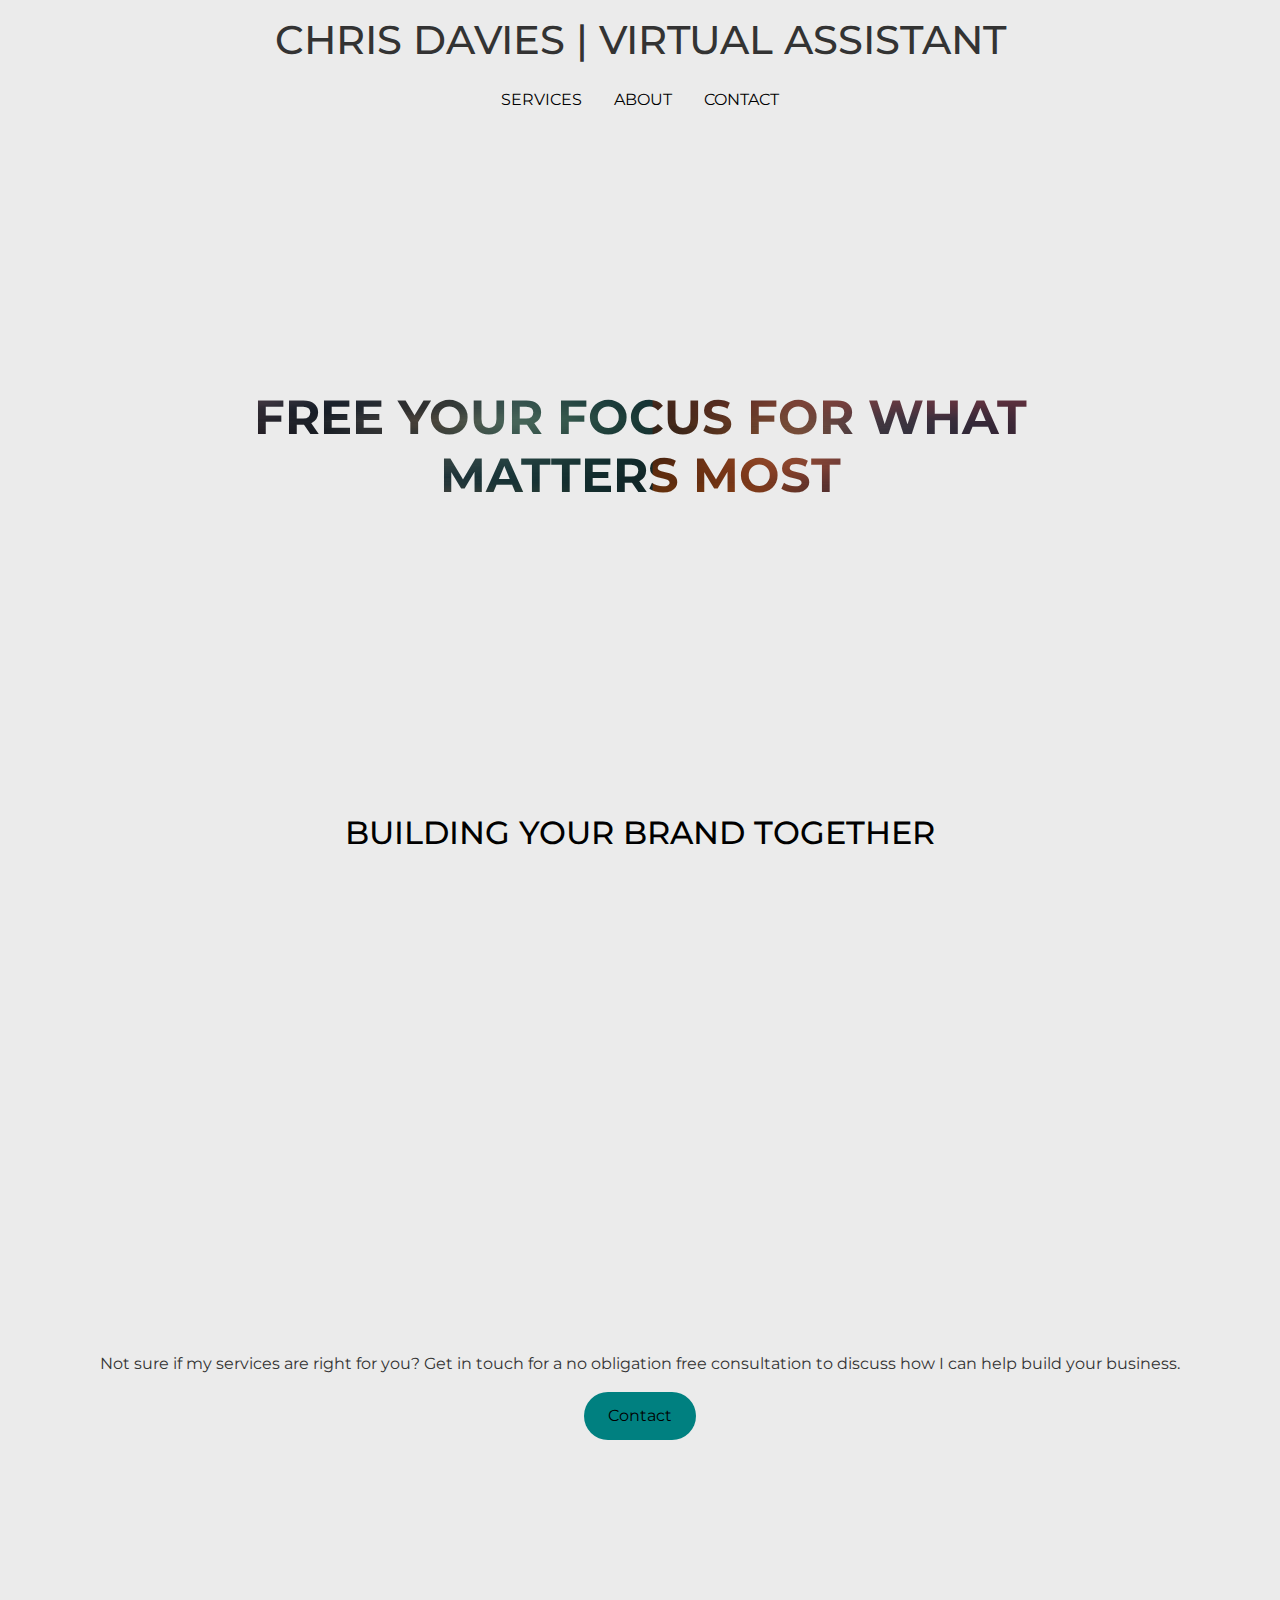
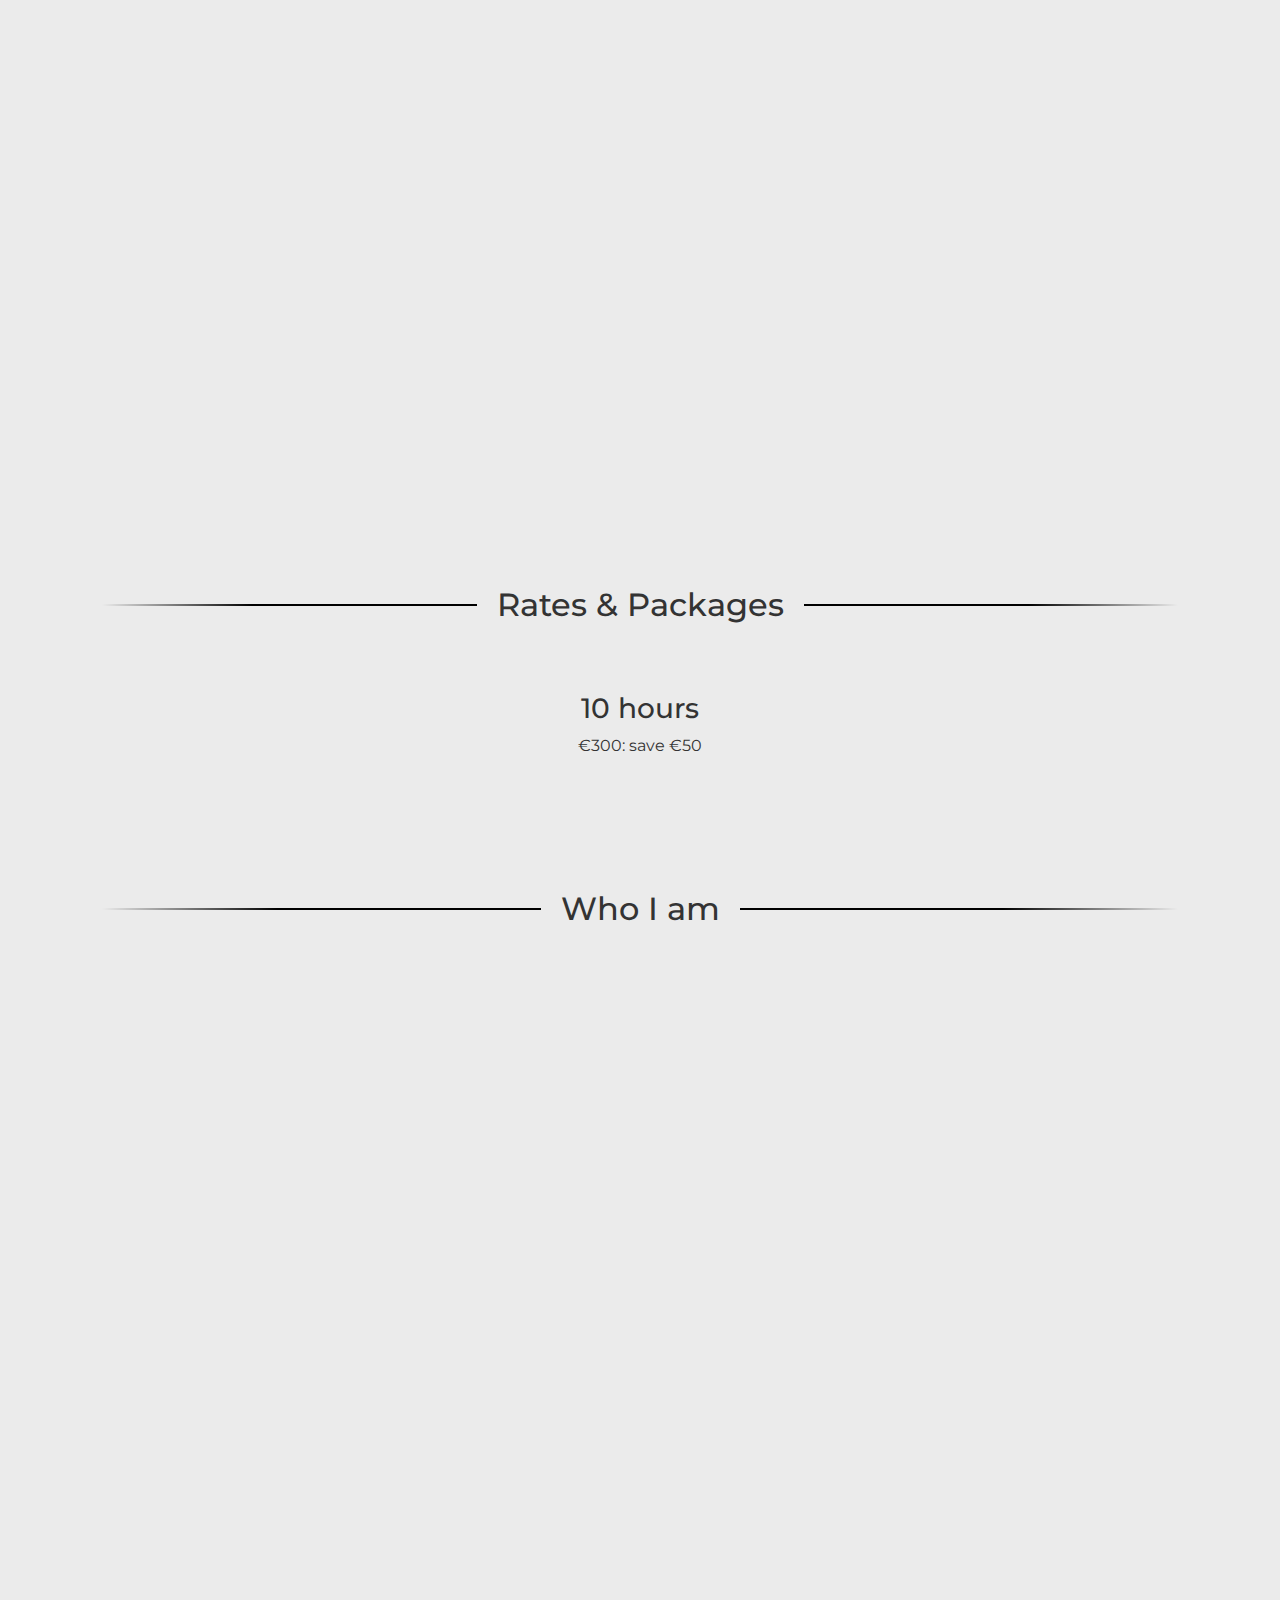
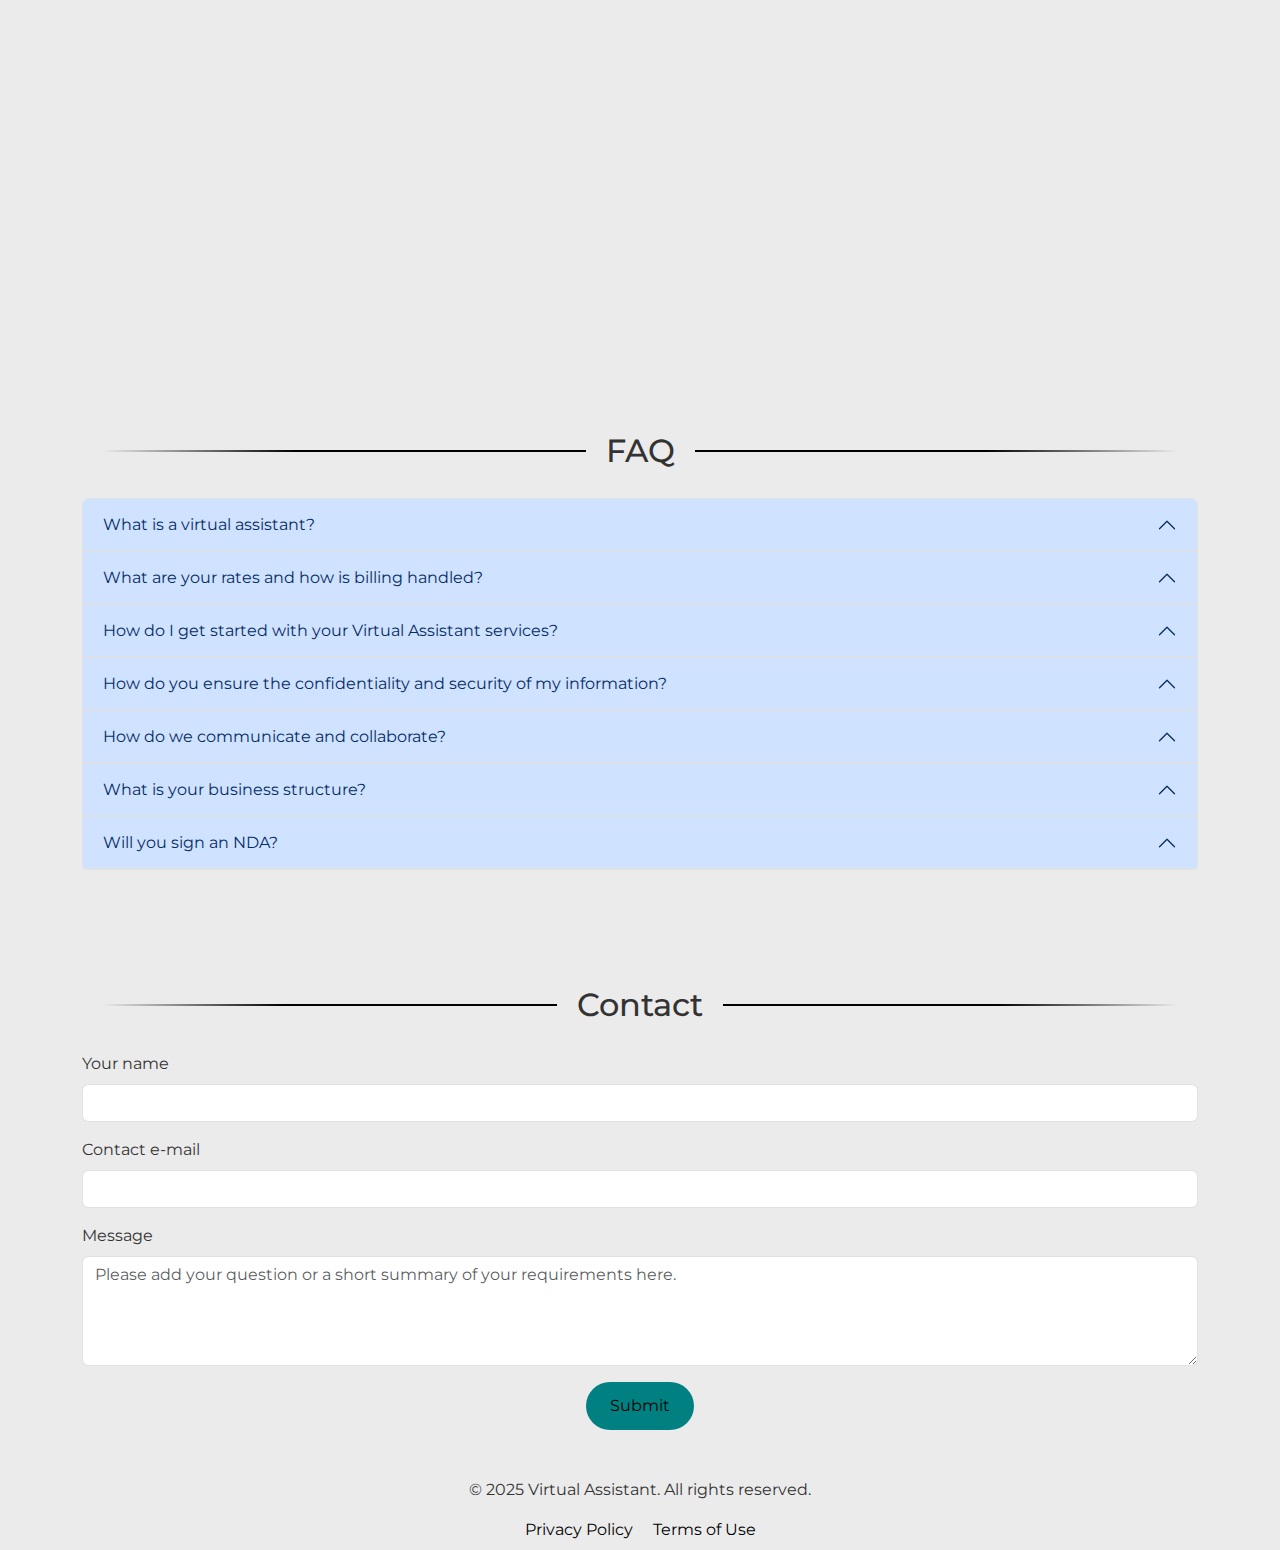
<file: index.html>
<!DOCTYPE html>
<html lang="en">

<head>
    <meta charset="UTF-8">
    <meta name="viewport" content="width=device-width, initial-scale=1.0">
    <title>CHRIS DAVIES | VIRTUAL ASSISTANT</title>
    <link href="https://cdn.jsdelivr.net/npm/bootstrap@5.3.0-alpha3/dist/css/bootstrap.min.css" rel="stylesheet">
    <link href="style_main.css" type="text/css" rel="stylesheet" />
    <link rel="apple-touch-icon" sizes="180x180" href="./favicon/apple-touch-icon.png">
    <link rel="icon" type="image/png" sizes="32x32" href="./favicon/favicon-32x32.png">
    <link rel="icon" type="image/png" sizes="16x16" href="./favicon/favicon-16x16.png">
    <link rel="manifest" href="/site.webmanifest">
    <style>
        @import url('https://fonts.googleapis.com/css2?family=Montserrat:ital,wght@0,100..900;1,100..900&display=swap');
    </style>



</head>

<body>
    <header>
        <div class="container">
            <h1>CHRIS DAVIES | VIRTUAL ASSISTANT</h1>
            <nav class="mt-3">
                <ul class="nav justify-content-center">
                    <li class="nav-item"><a class="nav-link text-black" href="#services">SERVICES</a></li>
                    <li class="nav-item"><a class="nav-link text-black" href="#about">ABOUT</a></li>
                    <li class="nav-item"><a class="nav-link text-black" href="#contact">CONTACT</a></li>

                </ul>
            </nav>
        </div>
    </header>

    <!-- HERO INTERSTITIAL -->
    <div class="hero container">
        <h1 class="text-with-image-1 w-75 mx-auto">FREE YOUR FOCUS FOR WHAT MATTERS MOST</h1>

    </div>


    <!--SERVICE CARDS -->
    <div id="services" class="container text-center py-5">
        <h2><a class="text-black" href="#services">BUILDING YOUR BRAND TOGETHER</a></h2>
        <div class="row mt-5">
            <div class="col-md-6 textEnterLeft">
                <div class="service-card ">
                    <h3>Streamlined admin</h3>
                    <p class="mx-2">Take the stress out of day-to-day operations with support for all your essential
                        business admin - from managing your calendar and keeping your inbox organized to taking care
                        of invoicing and planning your travel arrangements</p>

                </div>
            </div>
            <div class="col-md-6">
                <div class="service-card textEnterRight">
                    <h3>Tech magic</h3>
                    <p class="mx-2">Creating and maintaining your online presence needn't be a hassle. No matter if
                        it's leveraging the power of AI, buidling beautiful websites, or protecting your business
                        from bad actors, I provide technical solutions that keep your business
                        running safely and securely </p>
                    </ul>
                </div>
            </div>

        </div>
        <div class="row mt-5">
            <div class="col-md-6">
                <div class="service-card textEnterLeft">
                    <h3>Project powerhouse</h3>
                    <p class="mx-2">From design through to delivery, I will help you manage
                        projects of all kinds, whatever the goal may be. My experience with Agile, risk management,
                        and vendor
                        coordination ensures your projects stay on track and deliver practical business value.</p>
                </div>
            </div>
            <div class="col-md-6">
                <div class="service-card textEnterRight">
                    <h3>People perfection</h3>
                    <p class="mx-2">Managing your hiring, onboarding, retention, client relationships, and other
                        human factors can be a chore. With more than 10 years of corporate leadership experience
                        spanning many countries, let me take the lead so you can focus on creating value for your
                        business </p>

                </div>
            </div>

        </div>
        <div class="row mt-5">
            <div>
                <p>Not sure if my services are right for you? Get in touch for a no obligation free consultation to
                    discuss how I can help build your business.</p>
                <a href="#contact"><button class="cta-button">Contact</button></a>
            </div>
        </div>
    </div>
    </div>


    <!-- HERO INTERSTITIAL 2 -->
    <div class="hero container textEnterLeft ">
        <h1 class="text-with-image-2">STRESS LESS <br> ACHIEVE MORE</h1>
    </div>


    <!--RATES -->
    <div class="rates py-5 alt-bg container" id="rates">
        <h2 class="text-center  decorated-header">Rates & Packages</h2>
        <div class="row mt-5">
            <div class="col-md-4 text-center">
                <div class="service-card textEnterLeft">
                    <h3>Hourly rates/ad hoc</h3>
                    <p>€35/hour*</p>
                </div>
            </div>
            <div class="col-md-4 text-center">
                <div class="service-card">
                    <h3>10 hours</h3>
                    <p>€300: save €50</p>
                </div>
            </div>
            <div class="col-md-4 text-center textEnterRight">
                <div class="service-card">
                    <h3>20 hours</h3>
                    <p>€600: save €100</p>
                </div>
            </div>
        </div>

    </div>



    <!--ABOUT ME -->
    <div id="about" class="container py-5">
        <h2 class="text-center decorated-header">Who I am</h2>
        <div class="row align-items-center">

            <div class="col-md-8 textEnterLeft">
                <h6 class="text-center">20+ years of global experience</h6>
                <h6 class="text-center">4 industries, 6 continents, 2 languages</h6>
                <h6 class="text-center">1 goal - to free your focus for what matters most</h6>
                <br>

                <p>Since 2003, I have worked internationally in leadership roles, delivering practical business
                    value to clients
                    and partners alike. With experience in the maritime, hospitality, tech, and education
                    industries, I have a wide range of transferable skills and experience to bring to your team.</p>

                <p>Now based in the EU and fully registered and insured to provide business consulting and VA
                    services worldwide, I aim to use my knowledge and skills to help SMEs and entrepreneurs get more
                    from their time by taking over the tasks that you don’t want to handle, freeing your focus for
                    what matters most; creating value for your business.</p>


            </div>
            <div
                class="col-md-4 d-flex flex-md-column flex-sm-row align-items-center justify-content-center textEnterRight">
                <div><a href="https://www.facebook.com/chris.davies.530631/" target="_blank"><img class="p-4 mx-auto"
                            src="./images/png/001-facebook-1.png" alt=""></a></div>
                <div><a href="https://www.linkedin.com/in/chris-davies-819113186/" target="_blank"><img
                            class="p-4 mx-auto" src="./images/png/002-linkedin.png" alt=""></a></div>

            </div>
        </div>
    </div>


    <!-- HERO INTERSTITIAL 3 -->
    <div class="hero container textEnterRight">
        <h1 class="text-with-image-3">BUILDING YOUR BRAND <br> TOGETHER</h1>
    </div>


    <!--FAQ -->
    <div class="container py-5">
        <h2 class="decorated-header">FAQ</h2>
        <div class="accordion" id="faqAccordion">
            <div class="accordion-item">
                <h2 class="accordion-header">
                    <button class="accordion-button" type="button" data-bs-toggle="collapse" data-bs-target="#faq1">
                        What is a virtual assistant?
                    </button>
                </h2>
                <div id="faq1" class="accordion-collapse collapse">
                    <div class="accordion-body">
                        A Virtual Assistant is remote partner who can support you with a wide range of business
                        administration tasks,
                        including calendar management, inbox management, invoicing, data entry, research, customer
                        support, and social media scheduling. Furthermore, I also offer technical support, project
                        management, web development, website maintenance, cybersecurity, and web hosting services.
                    </div>
                </div>
            </div>

            <div class="accordion-item">
                <h2 class="accordion-header">
                    <button class="accordion-button" type="button" data-bs-toggle="collapse" data-bs-target="#faq2">
                        What are your rates and how is billing handled?
                    </button>
                </h2>
                <div id="faq2" class="accordion-collapse collapse">
                    <div class="accordion-body">
                        Rates are available <a href="#rates">here</a>. Ad hoc services are billed after the fact
                        with a minimum of 1
                        hour required, and thereafter in 15-minute increments. Retainer packages are tracked in
                        6-minute blocks and remain valid for one calendar month, with the option to roll over unused
                        time for up to one additional month. Retainer payments are made in advance to ensure
                        seamless service.
                        <br><br>
                        I understand that unexpected situations can arise, and I handle these with flexibility and
                        empathy to accommodate your needs as best as possible.
                    </div>
                </div>
            </div>

            <div class="accordion-item">
                <h2 class="accordion-header">
                    <button class="accordion-button" type="button" data-bs-toggle="collapse" data-bs-target="#faq3">
                        How do I get started with your Virtual Assistant services?
                    </button>
                </h2>
                <div id="faq3" class="accordion-collapse collapse">
                    <div class="accordion-body">
                        Getting started is simple and hassle-free. Just send a message via email or the contact form
                        outlining your needs or any questions you have. You’ll then receive a link to book a free,
                        no-obligation discovery call where we’ll discuss your requirements and how I can best
                        support you.
                    </div>
                </div>
            </div>

            <div class="accordion-item">
                <h2 class="accordion-header">
                    <button class="accordion-button" type="button" data-bs-toggle="collapse" data-bs-target="#faq4">
                        How do you ensure the confidentiality and security of my information?
                    </button>
                </h2>
                <div id="faq4" class="accordion-collapse collapse">
                    <div class="accordion-body">
                        I take data protection and confidentiality seriously. Your information is safeguarded under
                        the GDPR, and I am governed by the Spanish equivalent of the UK’s Information
                        Commissioner's Office (ICO). This ensures that all data handling practices comply with
                        strict security and privacy regulations. Data processing policies and forms are provided
                        prior to
                        the commencement of services.
                    </div>
                </div>
            </div>

            <div class="accordion-item">
                <h2 class="accordion-header">
                    <button class="accordion-button" type="button" data-bs-toggle="collapse" data-bs-target="#faq5">
                        How do we communicate and collaborate?
                    </button>
                </h2>
                <div id="faq5" class="accordion-collapse collapse">
                    <div class="accordion-body">
                        Standard communication is conducted via Skype, Zoom, or Google Meet, depending on your
                        preference. For most
                        collaboration, we use email and Google Docs to ensure smooth document sharing and real-time
                        editing.
                        If a task requires specialist software, I’m happy to work with the tools that best suit your
                        needs. You’ll also have access to a working calendar where you can easily book a call
                        whenever needed.
                    </div>
                </div>
            </div>

            <div class="accordion-item">
                <h2 class="accordion-header">
                    <button class="accordion-button" type="button" data-bs-toggle="collapse" data-bs-target="#faq6">
                        What is your business structure?
                    </button>
                </h2>
                <div id="faq6" class="accordion-collapse collapse">
                    <div class="accordion-body">
                        I operate as a registered business in Spain and am fully IVA (sales tax) registered.
                        Additionally, I am fully insured, ensuring peace of mind for both you and your business.
                        This structure allows me to work with clients across the EU and beyond in a professional and
                        compliant manner.
                    </div>
                </div>
            </div>

            <div class="accordion-item">
                <h2 class="accordion-header">
                    <button class="accordion-button" type="button" data-bs-toggle="collapse" data-bs-target="#faq7">
                        Will you sign an NDA?
                    </button>
                </h2>
                <div id="faq7" class="accordion-collapse collapse">
                    <div class="accordion-body">
                        Yes, and one can be provided.
                    </div>
                </div>
            </div>

        </div>
    </div>


    <!--CONTACT -->

    <div id="contact" class="container py-5">
        <h2 class="decorated-header">Contact</h2>
        <form action="https://api.web3forms.com/submit" method="POST">

            <!-- Public Access Key -->
            <input type="hidden" name="access_key" value="aad7d4ad-b70a-47de-92fe-3119e22a52cf">

            <div class="mb-3">
                <label for="name" class="form-label">Your name</label>
                <input type="text" name="name" class="form-control" required>
            </div>
            <div class="mb-3">
                <label for="email" class="form-label">Contact e-mail</label>
                <input type="email" name="email" class="form-control" required>
            </div>
            <div class="mb-3">
                <label for="message" class="form-label">Message</label>
                <textarea name="message" class="form-control" rows="4"
                    placeholder="Please add your question or a short summary of your requirements here. "
                    required></textarea>

            </div>

            <!-- Spam Protection -->
            <div class="h-captcha" data-captcha="true"></div>

            <div class="text-center">
                <button type="submit" class="cta-button">Submit</button>
            </div>
        </form>
    </div>


    <footer>
        <div class="container text-center mb-2">
            <p>&copy; 2025 Virtual Assistant. All rights reserved.</p>
            <a href="./docs/privacy_notice.pdf" class="me-3">Privacy Policy</a>
            <a href="./docs/Website terms of use.pdf">Terms of Use</a>
        </div>
    </footer>

    <script src="https://cdn.jsdelivr.net/npm/bootstrap@5.3.0-alpha3/dist/js/bootstrap.bundle.min.js"></script>
    <script src="main.js"></script>
    <!-- Spam protection -->
    <script src="https://web3forms.com/client/script.js" async defer></script>
</body>

</html>
</file>
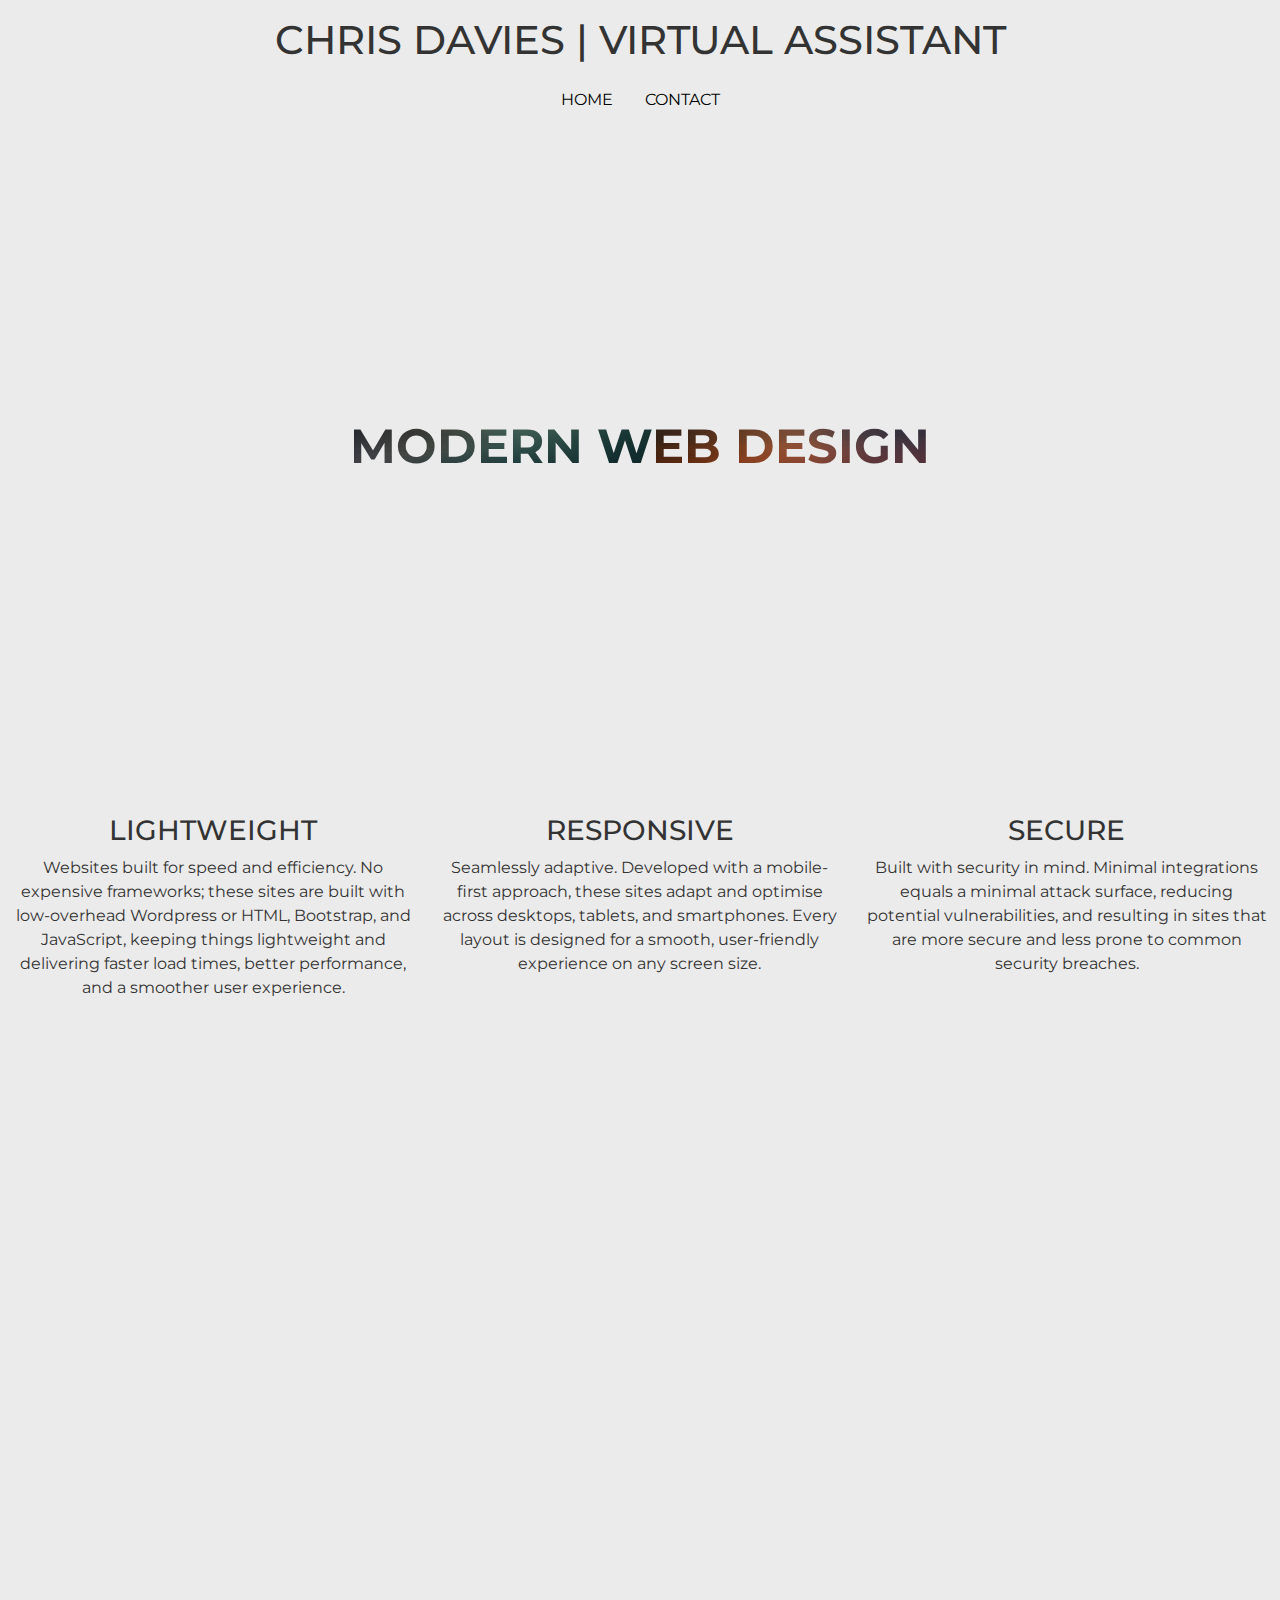
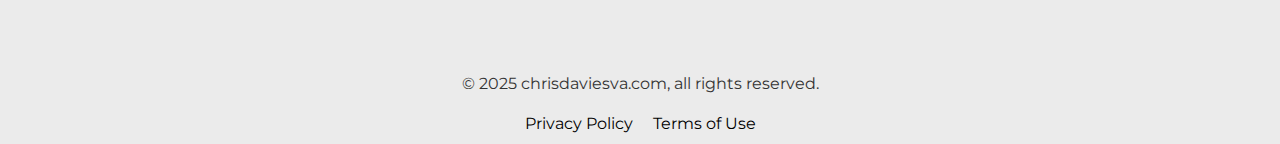
<file: root/portfolio.html>
<!DOCTYPE html>
<html lang="en">

<head>
    <meta charset="UTF-8">
    <meta name="viewport" content="width=device-width, initial-scale=1.0">
    <title>CHRIS DAVIES | VIRTUAL ASSISTANT</title>
    <link href="https://cdn.jsdelivr.net/npm/bootstrap@5.3.0-alpha3/dist/css/bootstrap.min.css" rel="stylesheet">
    <link href="./style_main.css" type="text/css" rel="stylesheet" />
    <link rel="apple-touch-icon" sizes="180x180" href="./root/favicon/apple-touch-icon.png">
    <link rel="icon" type="image/png" sizes="32x32" href="./root/favicon/favicon-32x32.png">
    <link rel="icon" type="image/png" sizes="16x16" href="./root/favicon/favicon-16x16.png">
    <link rel="manifest" href="/site.webmanifest">
    <style>
        @import url('https://fonts.googleapis.com/css2?family=Montserrat:ital,wght@0,100..900;1,100..900&display=swap');
    </style>



</head>


<body>
    <header>
        <div class="container">
            <h1>CHRIS DAVIES | VIRTUAL ASSISTANT</h1>
            <nav class="mt-3">
                <ul class="nav justify-content-center">
                    <li class="nav-item"><a class="nav-link text-black" href="./index.html">HOME</a></li>
                    <li class="nav-item"><a class="nav-link text-black" href="./index.html#contact">CONTACT</a>
                    </li>

                </ul>
            </nav>
        </div>
    </header>

    <!-- LANDING IMAGE -->
    <div class="hero container">
        <h1 class="text-with-image-1 w-75 mx-auto">MODERN WEB DESIGN</h1>
    </div>

    <!-- PORTFOLIO CARDS -->
    <div class="container-fluid my-5">
        <div class="row text-center">
            <div class="col-md-4 textEnterLeft">
                <h3>LIGHTWEIGHT</h3>
                <p>Websites built for speed and efficiency. No expensive frameworks; these sites are built with low-overhead Wordpress or
                    HTML, Bootstrap, and JavaScript, keeping things lightweight and delivering faster load times, better
                    performance, and a smoother user experience.</p>
            </div>
            <div class="col-md-4">
                <h3>RESPONSIVE</h3>
                <p>Seamlessly adaptive. Developed with a mobile-first approach, these sites adapt and
                    optimise across desktops, tablets, and smartphones. Every layout is designed for a smooth,
                    user-friendly experience on any screen size.</p>
            </div>
            <div class="col-md-4 textEnterRight">
                <h3>SECURE</h3>
                <p>Built with security in mind. Minimal integrations equals a minimal attack
                    surface, reducing potential vulnerabilities, and resulting in sites that are more
                    secure and less prone to common security breaches.</p>
            </div>
        </div>
    </div>

    <!-- First portfolio item -->
   
        <div class = "container-fluid">
            <div class = "row productRowDark">
          
                <div class="col-md-6 textEnterLeft text-center py-2">
                   <img src="./portfolio/images/wordpress_mockup3.webp" class = "productImage" alt="" srcset="">
                </div>
    
                <div class="col-md-6 textEnterRight py-2">
                    <h3>Wordpress 6 site</h3>
                    <p>Developed using the Astra theme and assembled with the integrated Gutenberg editor.</p>
                    <p>Use cases and advantages:</p>
                        <ul>
                            <li>Blogs and landing pages</li>
                            <li>Storefronts and portfolios</li>
                            <li>Lightweight and responsive</li>
                            
                        </ul>
                <p>Note: this is a static representation of a wordpress site and therefore interactivty is disabled.</p>
                <a class="btn btn-primary text-center my-2" href= "./portfolio/Generic SaaS – Just another generic SaaS startup.html" role="button">View Live</a>
                </div>
                
            </div>
        </div>
  

     <!-- Second portfolio item -->

    <div class = "container-fluid">
        <div class = "row">
      
            <div class="col-md-6 textEnterLeft text-center py-2">
               <img src="./portfolio/images/Lifestyle_storefront2.webp" class = "productImage" alt="" srcset="">
            </div>

            <div class="col-md-6 textEnterRight  py-2">
                <h3>Luxury Lifestyle Brand</h3>
                <p>Clean, attractive, with a palette of subtle blues and greys; an ideal home for prestige businesses.</p>
                <p>Stack and dependencies:</p>
                    <ul>
                        <li>HTML, CSS, JavaScript</li>
                        <li>Responsive design with Bootstrap 5</li>
                        <li>Custom JavaScript animations</li>
                        <li>web3forms and SweetAlert2</li>
                    </ul>
                  
                    <a class="btn btn-primary my-2" href="./portfolio/index_luxury.html" role="button">View Live</a>
                    
            </div>
        </div>
    </div>

    <!-- Third portfolio item -->
    <div class = "container-fluid">
        <div class = "row productRowDark">
      
            <div class="col-md-6 textEnterLeft text-center py-2">
               <img src="./portfolio/images/mothman3.webp" class = "productImage" alt="" srcset="">
            </div>

            <div class="col-md-6 textEnterRight  py-2">
                <h3>Event Landing Page</h3>
                <p>Lightweight and informative; ideal for one-off events and special promotions</p>
                <p>Stack and dependencies:</p>
                    <ul>
                        <li>HTML, CSS, JavaScript</li>
                        <li>Responsive design with Bootstrap 5</li>
                        <li>SweetAlert2</li>
                    </ul>
                  
                    <a class="btn btn-primary my-2" href="./portfolio/landingPage/index.html" role="button">View Live</a>
                    
            </div>
        </div>
    </div>


   
    <footer>
        <div class="container text-center mb-2">
            <p>&copy; 2025 chrisdaviesva.com, all rights reserved.</p>
            <a href="./docs/privacy_notice.pdf" class="me-3">Privacy Policy</a>
            <a href="./docs/Website terms of use.pdf">Terms of Use</a>
        </div>
    </footer>

    <script src="https://cdn.jsdelivr.net/npm/bootstrap@5.3.0-alpha3/dist/js/bootstrap.bundle.min.js"></script>
    <script src="./main.js"></script>

</body>

</html>
</file>
<file: style_main.css>
body {
    font-family: Montserrat, sans-serif;
    background-color: #EBEBEB;
    color: #333;
}

a {
    text-decoration: none;
    color: black;
}

header {
    background-color: #EBEBEB;
    padding: 1rem 0;
    text-align: center;
}

.text-with-image-1 {
    font-size: 3rem;
    font-weight: bold;
    background: url(./images/sunsetBlur.png) center;
    background-size: inherit;
    -webkit-background-clip: text;
    background-clip: text;
    color: transparent;
    background-position: 50% 50%;
}

.text-with-image-2 {
    font-size: 3rem;
    font-weight: bold;
    background: url(./images/storm.jpg) no-repeat center;

    background-size: cover;
    -webkit-background-clip: text;
    background-clip: text;
    color: transparent;

}

.text-with-image-3 {
    font-size: 3rem;
    font-weight: bold;
    background: url(./images/storm.jpg) no-repeat center;
    background-size: cover;
    -webkit-background-clip: text;
    background-clip: text;
    color: transparent;

}

.textEnterLeft {
    position: relative;
    opacity: 0;
    transform: translateX(-5%);
    transition: transform 0.3s ease-in, opacity 0.3s ease-in;
}

.animateEnterLeft {
    transform: translateX(0) translateY(0);
    opacity: 1;
}

.textEnterRight {
    position: relative;
    opacity: 0;
    transform: translateX(5%);
    transition: transform 0.3s ease-in, opacity 0.3s ease-in;
}

.animateEnterRight {
    transform: translateX(0) translateY(0);
    opacity: 1;
}

.hero {
    height: 70vh;
    display: flex;
    flex-direction: column;
    justify-content: center;
    align-items: center;
    text-align: center;
}

.profile-image {
    max-height: 300px;
}

.cta-button {
    background-color: teal;
    color: black;
    border: none;
    padding: 0.75rem 1.5rem;
    border-radius: 25px;
    transition: background-color 0.1s ease-in;
}

.cta-button:hover {
    background-color: #006666;
}

.nav-link {
    transition: transform 0.1s ease;
}

.nav-link:hover {
    text-decoration: underline;
    transform: scaleX(1.05);
}

.decorated-header {
    text-align: center;
    position: relative;
    display: flex;
    align-items: center;
    justify-content: center;
    gap: 20px;
    padding: 20px;
}

.decorated-header::before,
.decorated-header::after {
    content: '';
    height: 2px;
    flex: 0.5;
    background: linear-gradient(to var(--direction, right),
            transparent,
            #000 40%,
            #000 100%);
}

.decorated-header::before {
    --direction: right;
}

.decorated-header::after {
    --direction: left;
}

.accordion-button {
    background-color: teal;
}
</file>
<file: root/style_main.css>
body {
    font-family: Montserrat, sans-serif;
    background-color: #EBEBEB;
    color: #333;
}

a {
    text-decoration: none;
    color: black;
}

header {
    background-color: #EBEBEB;
    padding: 1rem 0;
    text-align: center;
}

.text-with-image-1 {
    font-size: 3rem;
    font-weight: bold;
    background: url(./images/sunsetBlur.png) center;
    background-size: inherit;
    -webkit-background-clip: text;
    background-clip: text;
    color: transparent;
    background-position: 50% 50%;
}

.text-with-image-2 {
    font-size: 3rem;
    font-weight: bold;
    background: url(./images/storm.jpg) no-repeat center;

    background-size: cover;
    -webkit-background-clip: text;
    background-clip: text;
    color: transparent;

}

.text-with-image-3 {
    font-size: 3rem;
    font-weight: bold;
    background: url(./images/storm.jpg) no-repeat center;
    background-size: cover;
    -webkit-background-clip: text;
    background-clip: text;
    color: transparent;

}

.textEnterLeft {
    position: relative;
    opacity: 0;
    transform: translateX(-5%);
    transition: transform 0.3s ease-in, opacity 0.3s ease-in;
}

.animateEnterLeft {
    transform: translateX(0) translateY(0);
    opacity: 1;
}

.textEnterRight {
    position: relative;
    opacity: 0;
    transform: translateX(5%);
    transition: transform 0.3s ease-in, opacity 0.3s ease-in;
}

.animateEnterRight {
    transform: translateX(0) translateY(0);
    opacity: 1;
}

.hero {
    height: 70vh;
    display: flex;
    flex-direction: column;
    justify-content: center;
    align-items: center;
    text-align: center;
}

.profile-image {
    max-height: 300px;
}

.cta-button {
    background-color: teal;
    color: black;
    border: none;
    padding: 0.75rem 1.5rem;
    border-radius: 25px;
    transition: background-color 0.1s ease-in;
}

.cta-button:hover {
    background-color: #006666;
}

.nav-link {
    transition: transform 0.1s ease;
}

.nav-link:hover {
    text-decoration: underline;
    transform: scaleX(1.05);
}

.decorated-header {
    text-align: center;
    position: relative;
    display: flex;
    align-items: center;
    justify-content: center;
    gap: 20px;
    padding: 20px;
}

.decorated-header::before,
.decorated-header::after {
    content: '';
    height: 2px;
    flex: 0.5;
    background: linear-gradient(to var(--direction, right),
            transparent,
            #000 40%,
            #000 100%);
}

.decorated-header::before {
    --direction: right;
}

.decorated-header::after {
    --direction: left;
}

.accordion-button {
    background-color: teal;
}
</file>
